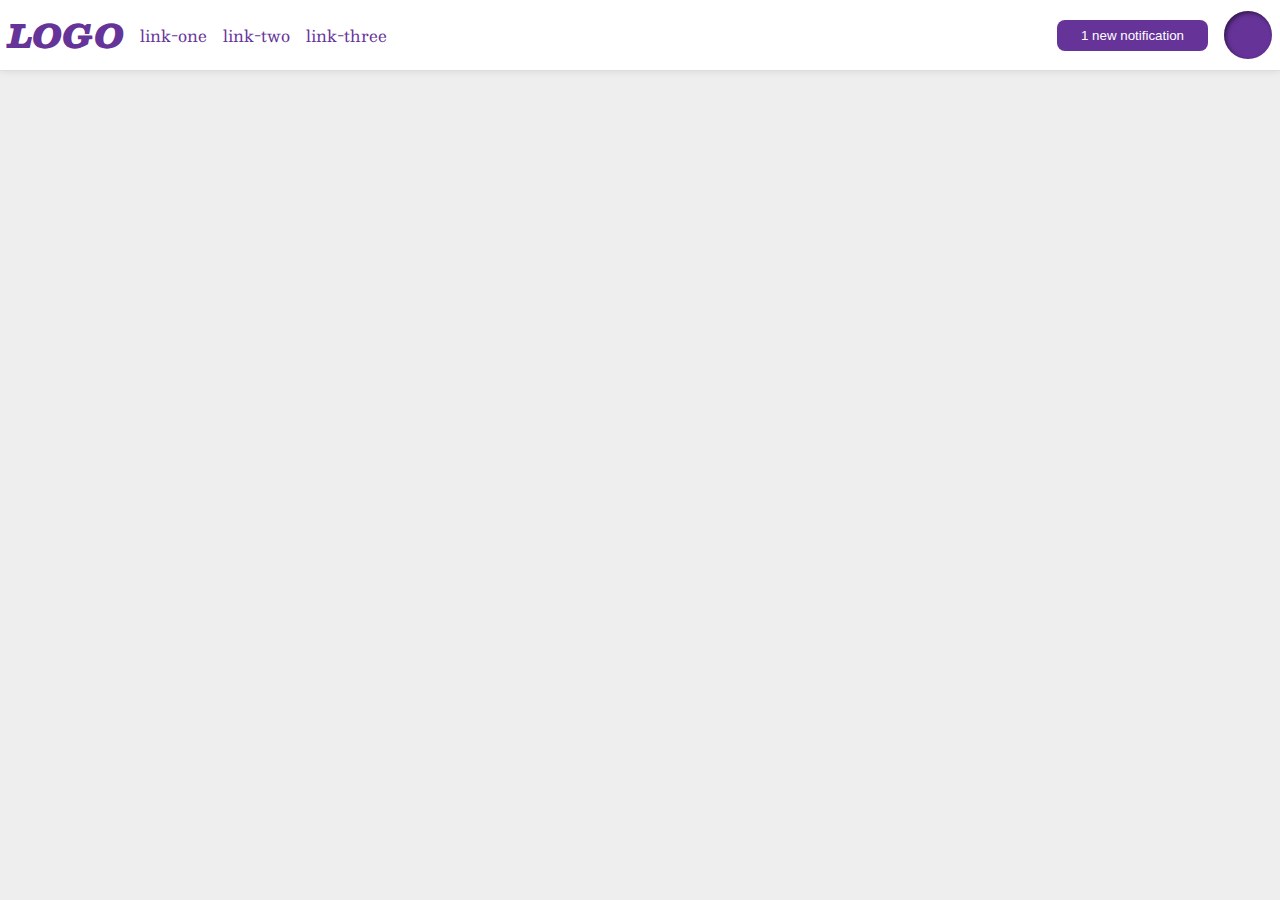
<file: flex/03-flex-header-2/index.html>
<!DOCTYPE html>
<html lang="en">
  <head>
    <meta charset="UTF-8">
    <meta http-equiv="X-UA-Compatible" content="IE=edge">
    <meta name="viewport" content="width=device-width, initial-scale=1.0">
    <title>Flex Header 2</title>
    <link rel="stylesheet" href="style.css">
  </head>
  <body>
    <div class="header">
      <div class="left">  
        <div class="logo">
          LOGO
        </div>
        <ul class="links">
          <li><a href="google.com">link-one</a></li>
          <li><a href="google.com">link-two</a></li>
          <li><a href="google.com">link-three</a></li>
        </ul>
      </div>
      <div class="right">
        <button class="notifications">
          1 new notification
        </button>
        <div class="profile-image"></div>
      </div>
    </div>
  </body>
</html>
</file>
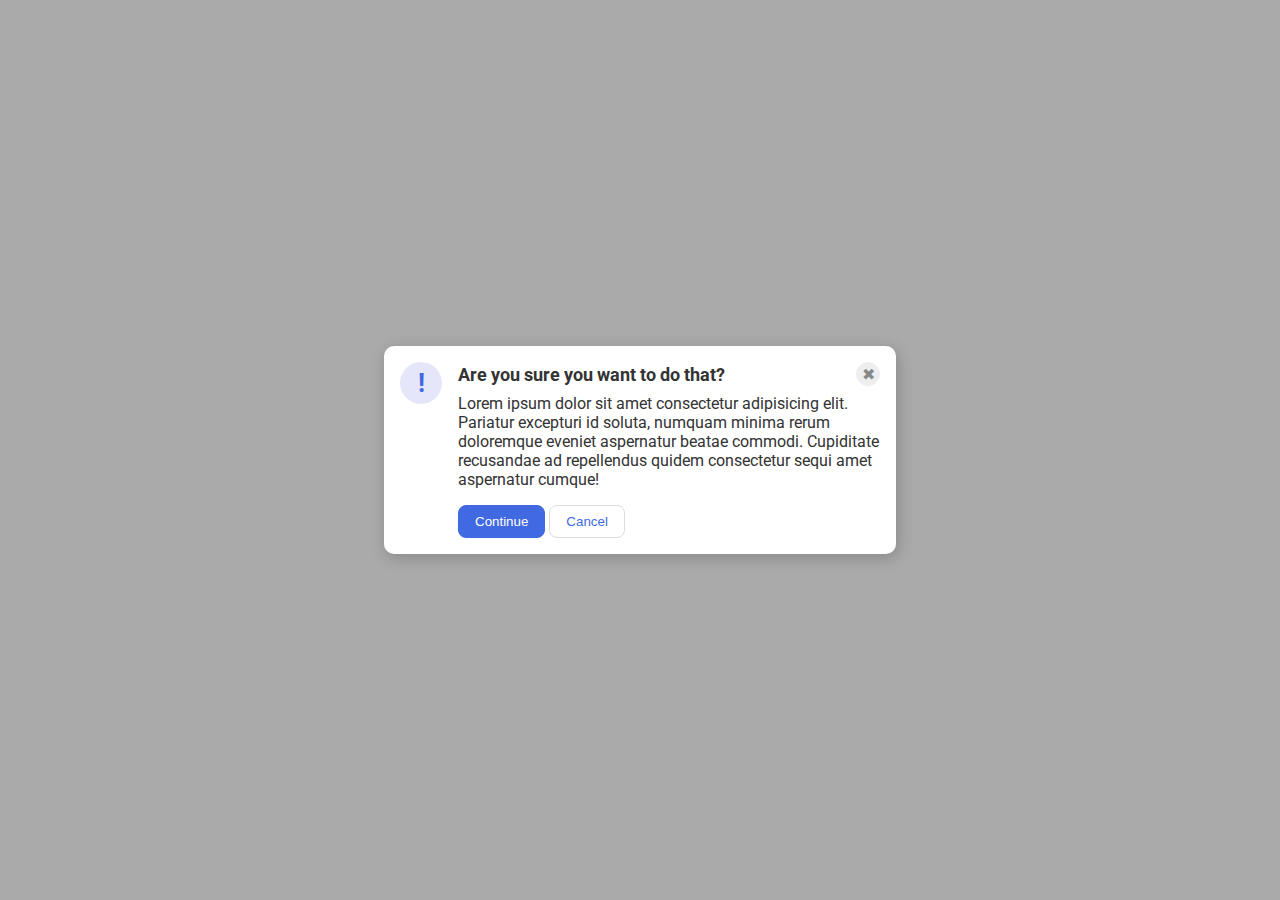
<file: flex/05-flex-modal/index.html>
<!DOCTYPE html>
<html lang="en">
  <head>
    <meta charset="UTF-8">
    <meta http-equiv="X-UA-Compatible" content="IE=edge">
    <meta name="viewport" content="width=device-width, initial-scale=1.0">
    <link rel="stylesheet" href="style.css">
    <title>Modal</title>
  </head>
  <body>
    <div class="modal">
      <div class="icon">!</div>
      <div class="container">
        <div class="header">Are you sure you want to do that?
          <button class="close-button">✖</button>
        </div>
        <div class="text">Lorem ipsum dolor sit amet consectetur adipisicing elit. Pariatur excepturi id soluta, numquam minima rerum doloremque eveniet aspernatur beatae commodi. Cupiditate recusandae ad repellendus quidem consectetur sequi amet aspernatur cumque!</div>
        <button class="continue">Continue</button>
        <button class="cancel">Cancel</button>
      </div>
    </div>
  </body>
</html>
</file>
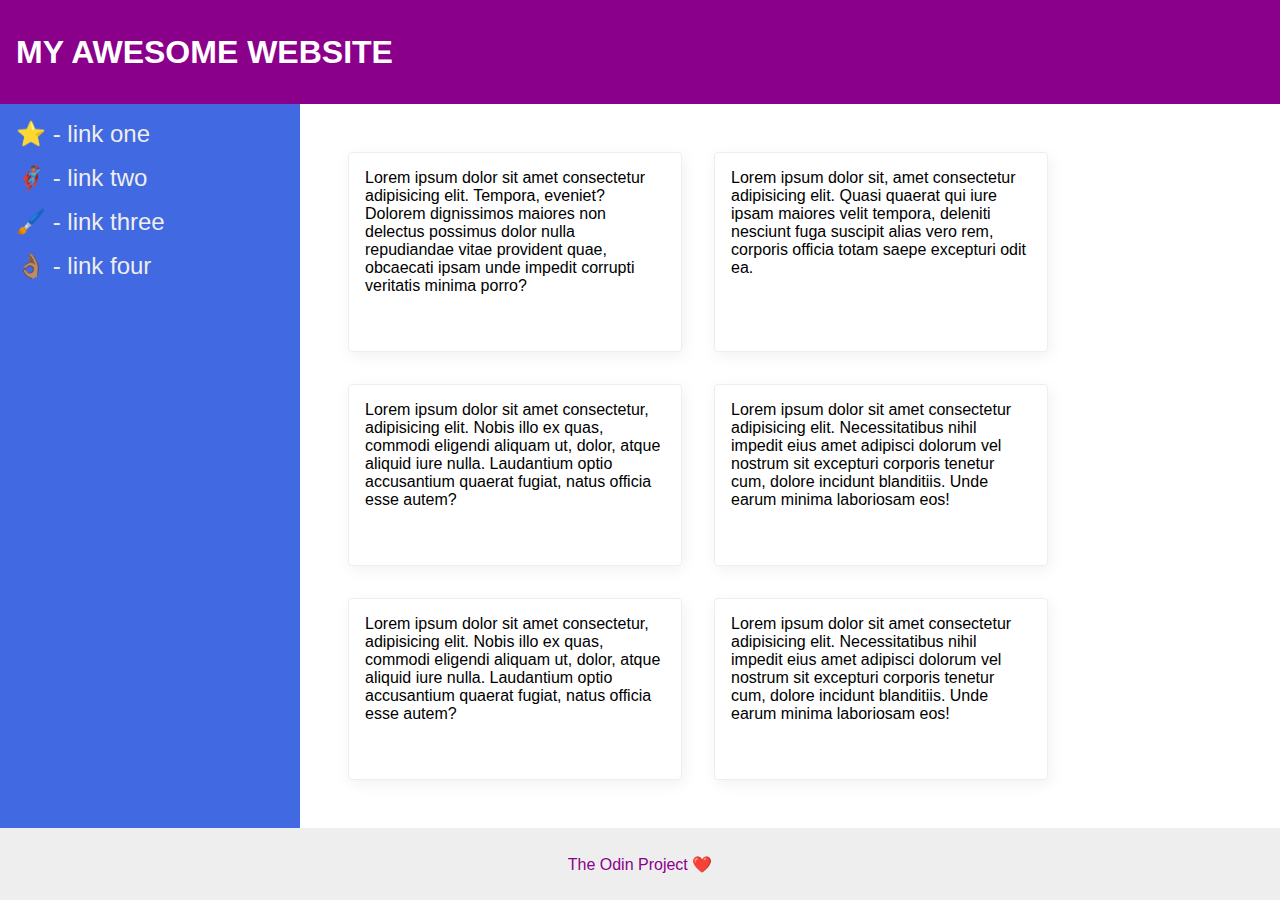
<file: flex/07-flex-layout-2/index.html>
<!DOCTYPE html>
<html lang="en">
  <head>
    <meta charset="UTF-8">
    <meta http-equiv="X-UA-Compatible" content="IE=edge">
    <meta name="viewport" content="width=device-width, initial-scale=1.0">
    <title>The Holy Grail</title>
    <link rel="stylesheet" href="style.css">
  </head>
  <body>
    <div class="header">
      MY AWESOME WEBSITE
    </div>
    <div class="body">
      <div class="sidebar">
        <ul>
          <li><a href="#">⭐ - link one</a></li>
          <li><a href="#">🦸🏽‍♂️ - link two</a></li>
          <li><a href="#">🖌️ - link three</a></li>
          <l i><a href="#">👌🏽 - link four</a></li>
        </ul>
      </div>

      <div class="card-layout">
        <div class="card">Lorem ipsum dolor sit amet consectetur adipisicing elit. Tempora, eveniet? Dolorem dignissimos maiores non delectus possimus dolor nulla repudiandae vitae provident quae, obcaecati ipsam unde impedit corrupti veritatis minima porro?</div>
        <div class="card">Lorem ipsum dolor sit, amet consectetur adipisicing elit. Quasi quaerat qui iure ipsam maiores velit tempora, deleniti nesciunt fuga suscipit alias vero rem, corporis officia totam saepe excepturi odit ea.</div>
        <div class="card">Lorem ipsum dolor sit amet consectetur, adipisicing elit. Nobis illo ex quas, commodi eligendi aliquam ut, dolor, atque aliquid iure nulla. Laudantium optio accusantium quaerat fugiat, natus officia esse autem?</div>
        <div class="card">Lorem ipsum dolor sit amet consectetur adipisicing elit. Necessitatibus nihil impedit eius amet adipisci dolorum vel nostrum sit excepturi corporis tenetur cum, dolore incidunt blanditiis. Unde earum minima laboriosam eos!</div>
        <div class="card">Lorem ipsum dolor sit amet consectetur, adipisicing elit. Nobis illo ex quas, commodi eligendi aliquam ut, dolor, atque aliquid iure nulla. Laudantium optio accusantium quaerat fugiat, natus officia esse autem?</div>
        <div class="card">Lorem ipsum dolor sit amet consectetur adipisicing elit. Necessitatibus nihil impedit eius amet adipisci dolorum vel nostrum sit excepturi corporis tenetur cum, dolore incidunt blanditiis. Unde earum minima laboriosam eos!</div>
      </div>
    </div>
    <div class="footer">
      The Odin Project ❤️
    </div>
  </body>
</html>
</file>
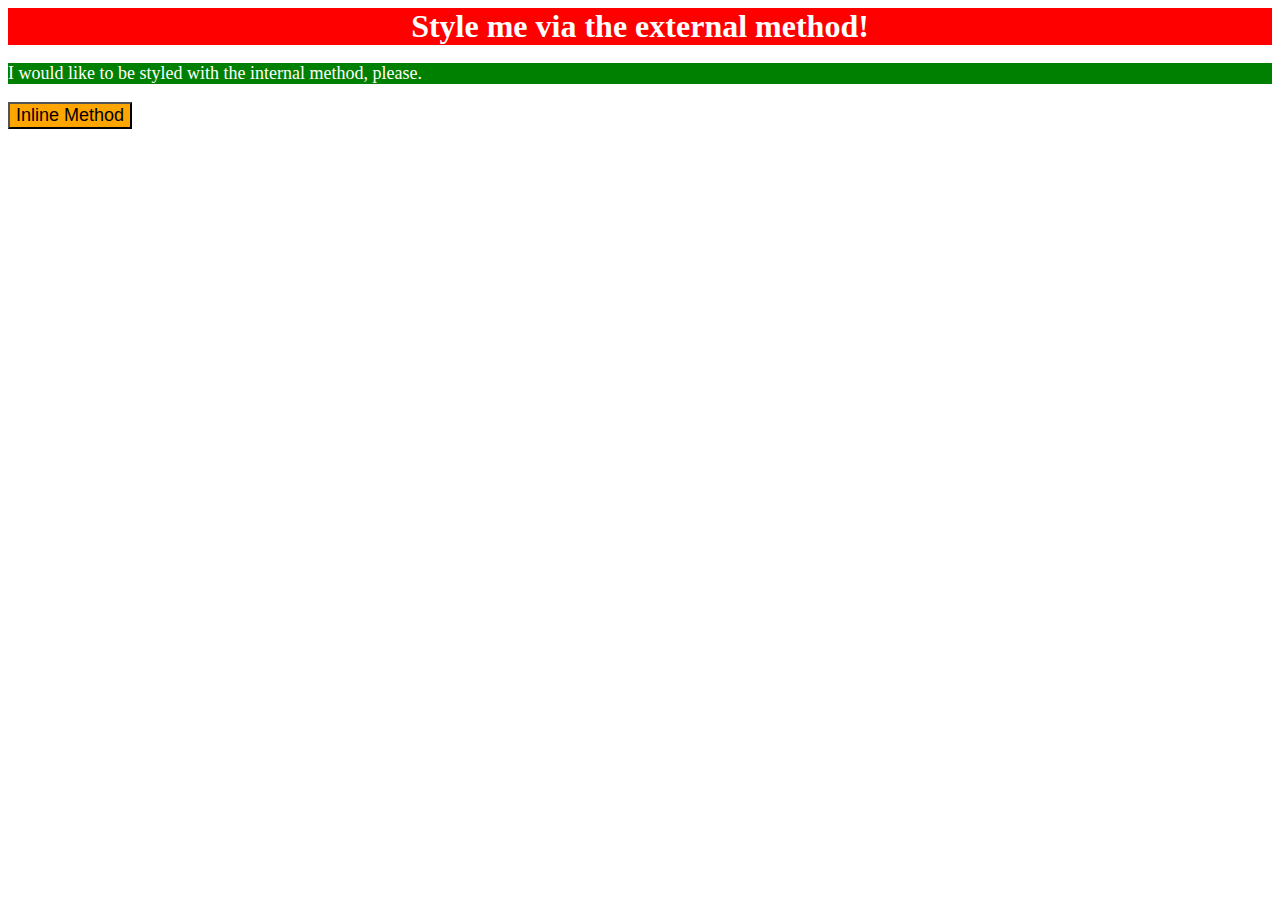
<file: foundations/01-css-methods/index.html>
<!DOCTYPE html>
<html lang="en">
  <head>
    <meta charset="UTF-8">
    <meta http-equiv="X-UA-Compatible" content="IE=edge">
    <meta name="viewport" content="width=device-width, initial-scale=1.0">
    <link rel = "stylesheet" href = "styles.css" />
    <style>
      p {
        background-color: green;
        color: white;
        font-size: 18px;
      }
    </style>
    <title>Methods for Adding CSS</title>
  </head>
  <body>
    <div>Style me via the external method!</div>
    <p>I would like to be styled with the internal method, please.</p>
    <button style="background-color: orange; font-size: 18px;">Inline Method</button>
  </body>
</html>
</file>
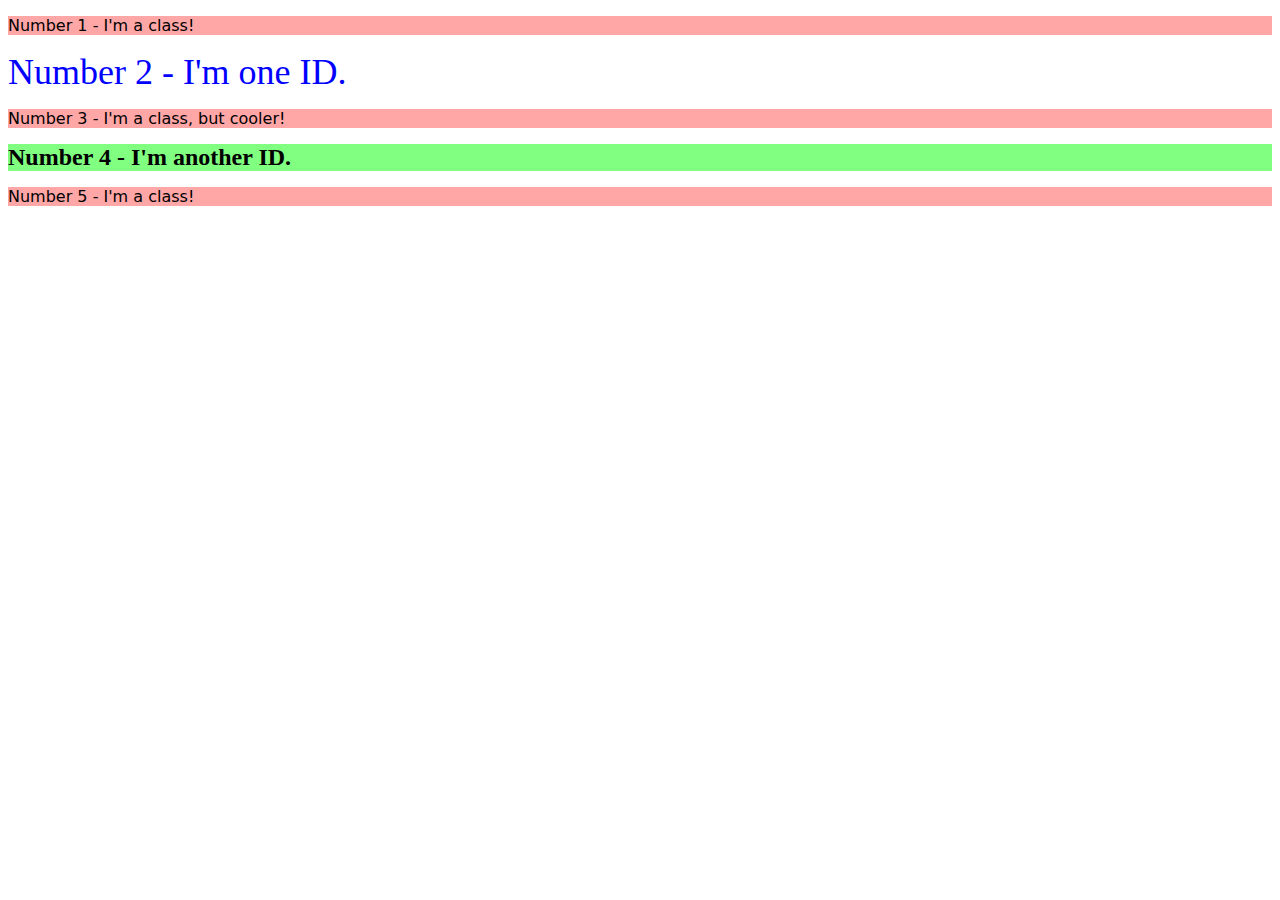
<file: foundations/02-class-id-selectors/index.html>
<!DOCTYPE html>
<html lang="en">
  <head>
    <meta charset="UTF-8">
    <meta http-equiv="X-UA-Compatible" content="IE=edge">
    <meta name="viewport" content="width=device-width, initial-scale=1.0">
    <title>Class and ID Selectors</title>
    <link rel="stylesheet" href="style.css">
  </head>
  <body>
    <p class="odd">Number 1 - I'm a class!</p>
    <div id="two">Number 2 - I'm one ID.</div>
    <p class="odd change-font-size;">Number 3 - I'm a class, but cooler!</p>
    <div id="four">Number 4 - I'm another ID.</div>
    <p class="odd">Number 5 - I'm a class!</p>
  </body>
</html>
</file>
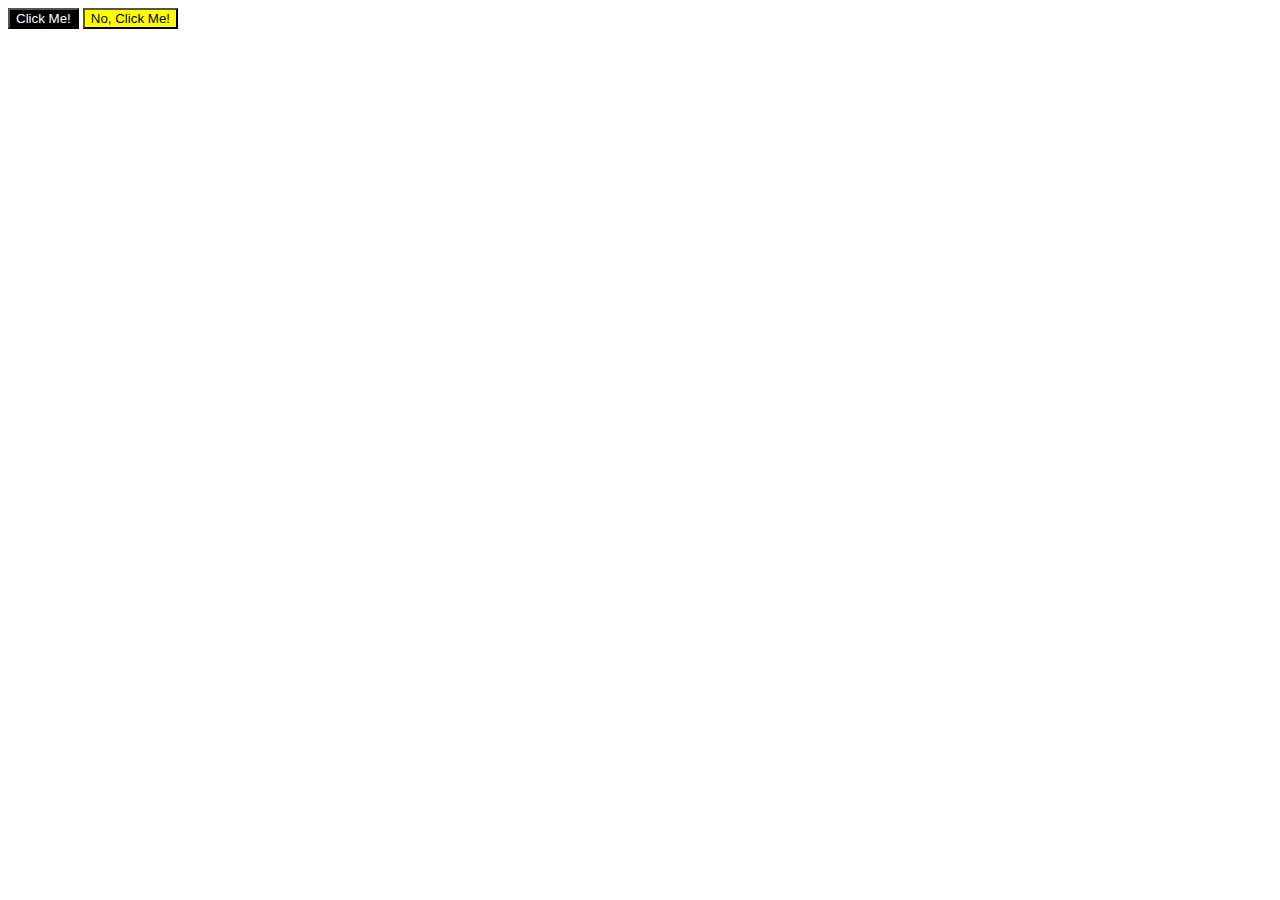
<file: foundations/03-grouping-selectors/index.html>
<!DOCTYPE html>
<html lang="en">
  <head>
    <meta charset="UTF-8">
    <meta http-equiv="X-UA-Compatible" content="IE=edge">
    <meta name="viewport" content="width=device-width, initial-scale=1.0">
    <title>Grouping Selectors</title>
    <link rel="stylesheet" href="style.css">
  </head>
  <body>
    <button class="one">Click Me!</button>
    <button class="two">No, Click Me!</button>
  </body>
</html>
</file>
<file: flex/03-flex-header-2/style.css>
/* this is some magical font-importing.  
you'll learn about it later. */
@import url('https://fonts.googleapis.com/css2?family=Besley:ital,wght@0,400;1,900&display=swap');

body {
  margin: 0;
  background: #eee;
  font-family: Besley, serif;
}

.left, .right {
  display: flex;
  align-items: center;
  gap: 16px;
}

.header {
  background: white;
  border-bottom: 1px solid #ddd;
  box-shadow: 0 0 8px rgba(0,0,0,.1);
  display: flex;
  padding: 8px;
  justify-content: space-between;
}

.profile-image {
  background: rebeccapurple;
  box-shadow: inset 2px 2px 4px rgba(0,0,0,.5);
  border-radius: 50%;
  width: 48px;
  height: 48px;
}

.logo {
  color: rebeccapurple;
  font-size: 32px;
  font-weight: 900;
  font-style: italic;
}

button {
  border: none;
  border-radius: 8px;
  background: rebeccapurple;
  color: white;
  padding: 8px 24px;
}

a {
  /* this removes the line under our links */
  text-decoration: none;
  color: rebeccapurple;
}

ul {
  list-style-type: none;
  display: flex;
  padding: 0;
  margin: 0;
  gap: 16px;
}
</file>
<file: flex/05-flex-modal/style.css>
@import url('https://fonts.googleapis.com/css2?family=Roboto:wght@400;700&display=swap');

html, body {
  height: 100%;
}

body {
  font-family: Roboto, sans-serif;
  margin: 0;
  background: #aaa;
  color: #333;
  /* I'll give you this one for free lol */
  display: flex;
  align-items: center;
  justify-content: center;
}

.modal {
  background: white;
  width: 480px;
  border-radius: 10px;
  box-shadow: 2px 4px 16px rgba(0,0,0,.2);
  display: flex;
  padding: 16px;
  gap: 16px;
}

.icon {
  color: royalblue;
  font-size: 26px;
  font-weight: 700;
  background: lavender;
  width: 42px;
  height: 42px;
  border-radius: 50%;
  display: flex;
  align-items: center;
  justify-content: center;
  flex-shrink: 0;
}

.close-button {
  background: #eee;
  border-radius: 50%;
  color: #888;
  font-weight: 400;
  font-size: 16px;
  height: 24px;
  width: 24px;
  display: flex;
  align-items: center;
  justify-content: center;
  border: 1px solid #eee;
  padding: 0;
}

button {
  cursor: pointer;
  padding: 8px 16px;
  border-radius: 8px;
}

button.continue {
  background: royalblue;
  border: 1px solid royalblue;
  color: white;
}

button.cancel {
  background: white;
  border: 1px solid #ddd;
  color: royalblue;
}

.header {
  display: flex;
  align-items: center;
  justify-content: space-between;
  font-weight: 700;
  font-size: 18px;
  margin-bottom: 8px;
}

.text {
  margin-bottom: 16px;
}
</file>
<file: flex/07-flex-layout-2/style.css>
body {
  font-family: -apple-system, BlinkMacSystemFont, 'Segoe UI', Roboto, Oxygen, Ubuntu, Cantarell, 'Open Sans', 'Helvetica Neue', sans-serif;
  margin: 0;
  min-height: 100vh;
  display: flex;
  flex-direction: column;
}

.header {
  height: 72px;
  font-size: 32px;
  font-weight: 900;
  display: flex;
  align-items: center;
  background: darkmagenta;
  color: white;
  padding: 16px;
}

.footer {
  height: 72px;
  background: #eee;
  color: darkmagenta;
  display: flex;
  justify-content: center;
  align-items: center;
}

.sidebar {
  width: 300px;
  background: royalblue;
  box-sizing: border-box;
  flex-shrink: 0;
  padding: 16px;
}

.card {
  border: 1px solid #eee;
  box-shadow: 2px 4px 16px rgba(0,0,0,.06);
  border-radius: 4px;
  padding: 16px;
  margin: 16px;
  width: 300px;
}

.card-layout {
  padding: 32px;
  display: flex;
  flex-wrap: wrap;
}

a {
  font-size: 24px;
  color: #eee;
  text-decoration: none;
}

li {
  margin-bottom: 16px;
}

ul {
  list-style-type: none;
  margin: 0;
  padding: 0;
}

.body {
  display: flex;
  flex: 1;
}
</file>
<file: foundations/01-css-methods/styles.css>
/* Styles.css */

div {
    background-color: red;
    color: white;
    font-size: 32px;
    text-align: center;
    font-weight: bold;
}
</file>
<file: foundations/02-class-id-selectors/style.css>
/* Styles.css */

.odd {
    background-color: rgb(255, 167,167);
    font-family: Verdana, "DejaVu Sans", sans-serif;
}

.change-font-size {
    font-size: 24px;
}
#two {
    color: #0000ff;
    font-size: 36px;
}

#four {
    background-color: hsl(120, 100%, 75%);
    font-size: 24px;
    font-weight: bold;
}
</file>
<file: foundations/03-grouping-selectors/style.css>
/* Styles.css */

.one .two {
    font-size: 28px;
    font-family: Helvetica, "Times New Roman", sans-serif;
}

.one {
    background-color: black;
    color: white;
}

.two {
    background-color: yellow;
}
</file>
